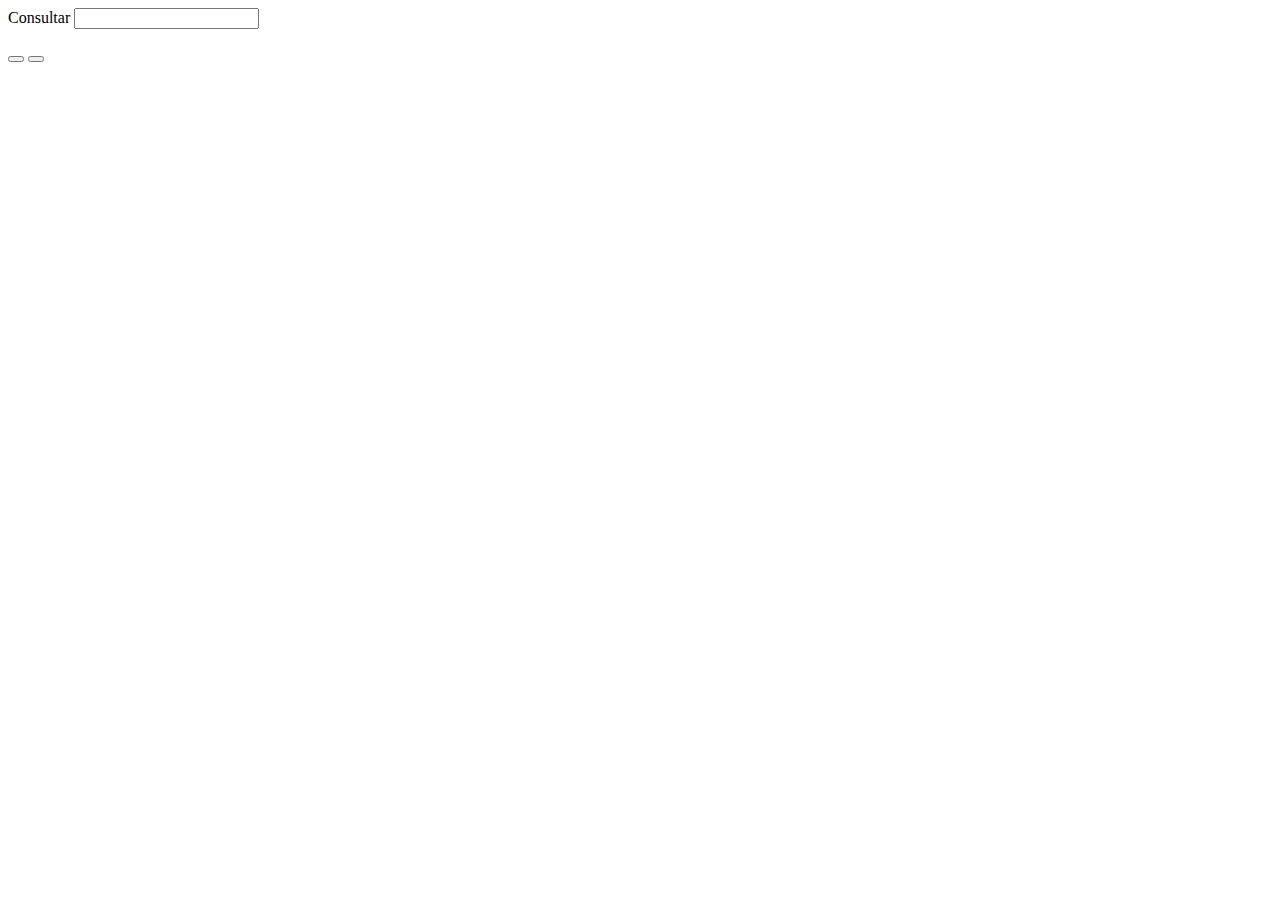
<file: plugin-app/app.html>
<!-- saved from url=(0047)https://www.arqs.co/toalab2/plugin-app/app.html -->
<html>

<head>
  <meta http-equiv="Content-Type" content="text/html; charset=windows-1252">
  <script src="./app_files/app.js.descarga"></script>
</head>

<body>
  <div class="main-container" data-bind="visible: isLoaded, css: {&#39;has-bottom-panel&#39;: isSubmitAvailable, &#39;search-mode&#39;: !searchQueryIsEmpty()}">
    <div class="search-input-wrapper" data-bind="css: { &#39;is-scrolled&#39;: isScrolled }">
      <div class="activity-block-header search-input-block">
        <span class="field-title">Consultar</span> 
        <input type="search" class="text-input" id="search-query" data-bind="textInput: searchQuery, attr: { placeholder: i18n(&#39;search-input-placeholder&#39;) }">
        <div class="activity-status positive">
          <div class="status-text" data-bind="text:pendingActivities"></div>
        </div>
      </div>
    </div>
    <!-- ko if: searchQueryIsEmpty -->
    <div class="welcome-block">
      <!-- ko if: lastCompletedActivityViewModel -->
      <div class="last-completed-activity-wrapper" data-bind="with: lastCompletedActivityViewModel()">
        <div class="last-completed-activity-title" data-bind="text: $parent.i18n(&#39;last-completed-activity-title&#39;)"></div>
        <activity-block params="activity: activity, attributeDescription: $parent.attributeDescription, meterReadingEntered: $parent.meterReadingEntered.bind($parent), activityDetailsRequested: $parent.activityDetailsRequested.bind($parent), blockExpandedSignal: $parent.blockExpandedSignal, submitUnlockedSignal: $parent.submitUnlockedSignal, submitBlockedSignal: $parent.submitBlockedSignal"></activity-block>
      </div>
      <!-- /ko -->

      <div class="recommended-activities-wrapper" data-bind="visible: nextActivities().length">
        <div class="recommended-activities-title" data-bind="text: i18n(&#39;next-activities-title&#39;)"></div>
        <div class="recommended-activities" data-bind="foreach: { data: nextActivities, as: &#39;item&#39; }">
          <activity-block params="activity: item, attributeDescription: attributeDescription, meterReadingEntered: meterReadingEntered.bind($data), activityDetailsRequested: activityDetailsRequested.bind($data), blockExpandedSignal: blockExpandedSignal, submitUnlockedSignal: submitUnlockedSignal, submitBlockedSignal: submitBlockedSignal"></activity-block>
        </div>
      </div>
    </div>
    <!-- /ko -->
    <div class="no-results" data-bind="visible: !searchQueryIsEmpty() &amp;&amp; !searchResults().length, text: i18n(&#39;search-no-results-text&#39;)"></div>
    <ul class="search-results" data-bind="visible: searchResults().length, foreach: { data: searchResults, as: &#39;item&#39;}">
      <activity-block params="activity: item, attributeDescription: attributeDescription, searchString: searchQueryDebounced, meterReadingEntered: meterReadingEntered.bind($data), activityDetailsRequested: activityDetailsRequested.bind($data), blockExpandedSignal: blockExpandedSignal, submitUnlockedSignal: submitUnlockedSignal, submitBlockedSignal: submitBlockedSignal"></activity-block>
      <!--<div data-bind="if: ($index() === ($parent.Items().length - 1))">I'm the last element</div>-->
    </ul>
    <div class="not-shown-results-number" data-bind="visible: notShownSearchResults, text: notShownSearchResults"></div>

    <div class="bottom-panel is-scrolled" data-bind="visible: isSubmitAvailable">
      <div class="bottom-panel-inner">
        <button class="button button-green" data-bind="text: buttonSubmitText, click: submitChanges"></button>
        <button class="button button-silver" data-bind="text: buttonClearSearchText, click: clearSearch"></button>
      </div>
    </div>
  </div>
  <div class="processing-overlay" data-bind="visible: isProcessing">

  </div>
</body>

</html>
</file>
